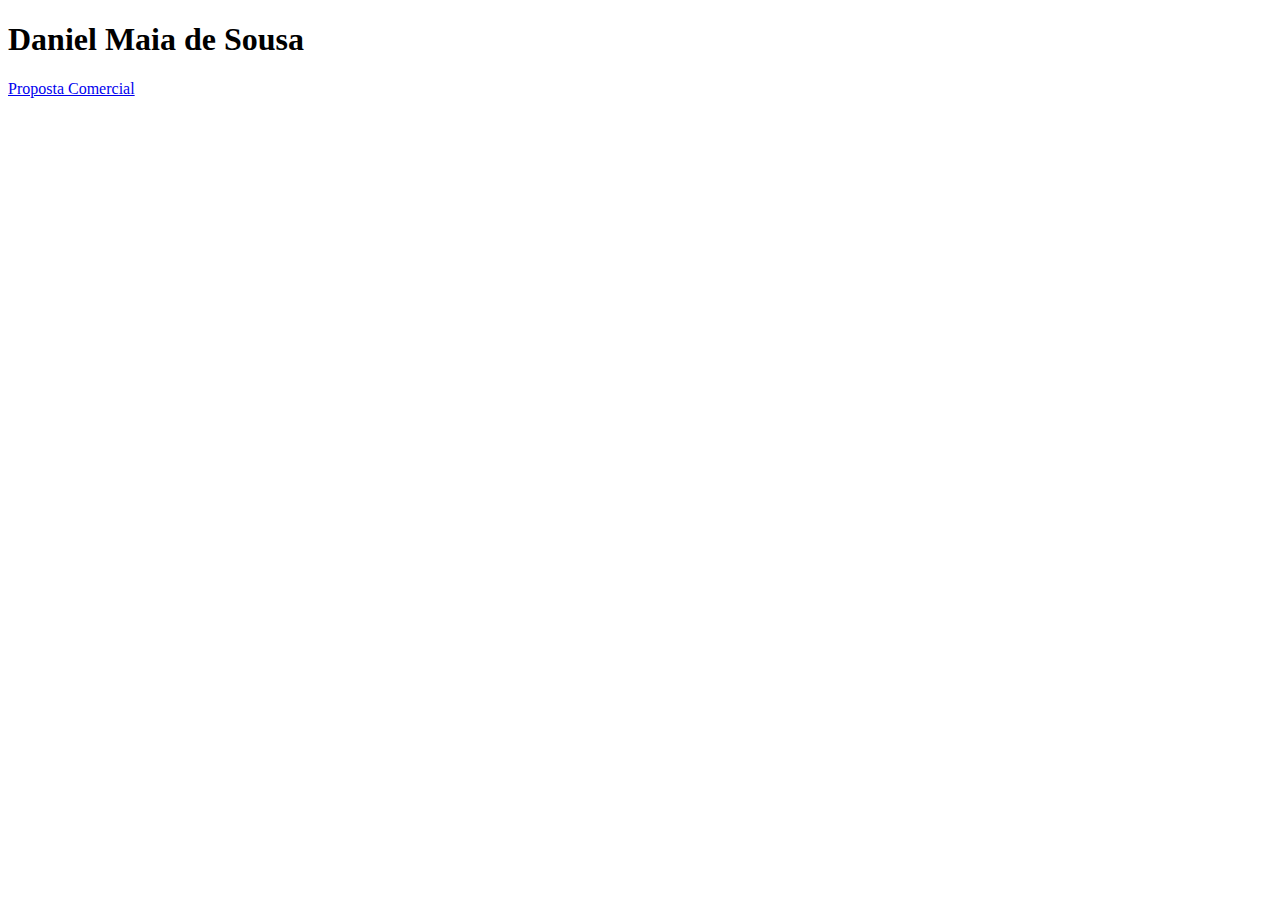
<file: index.html>
<!DOCTYPE html>
<html lang="pt-BR">
<head>
  <meta charset="UTF-8">
  <title>Atividades - Daniel Maia de Sousa</title>
</head>
<body>
  <h1>Daniel Maia de Sousa</h1>
  <a href="/PWEBTESTES/PROPOSTA/proposta.html" target="_blank">Proposta Comercial</a>

</body>
</html>
</file>
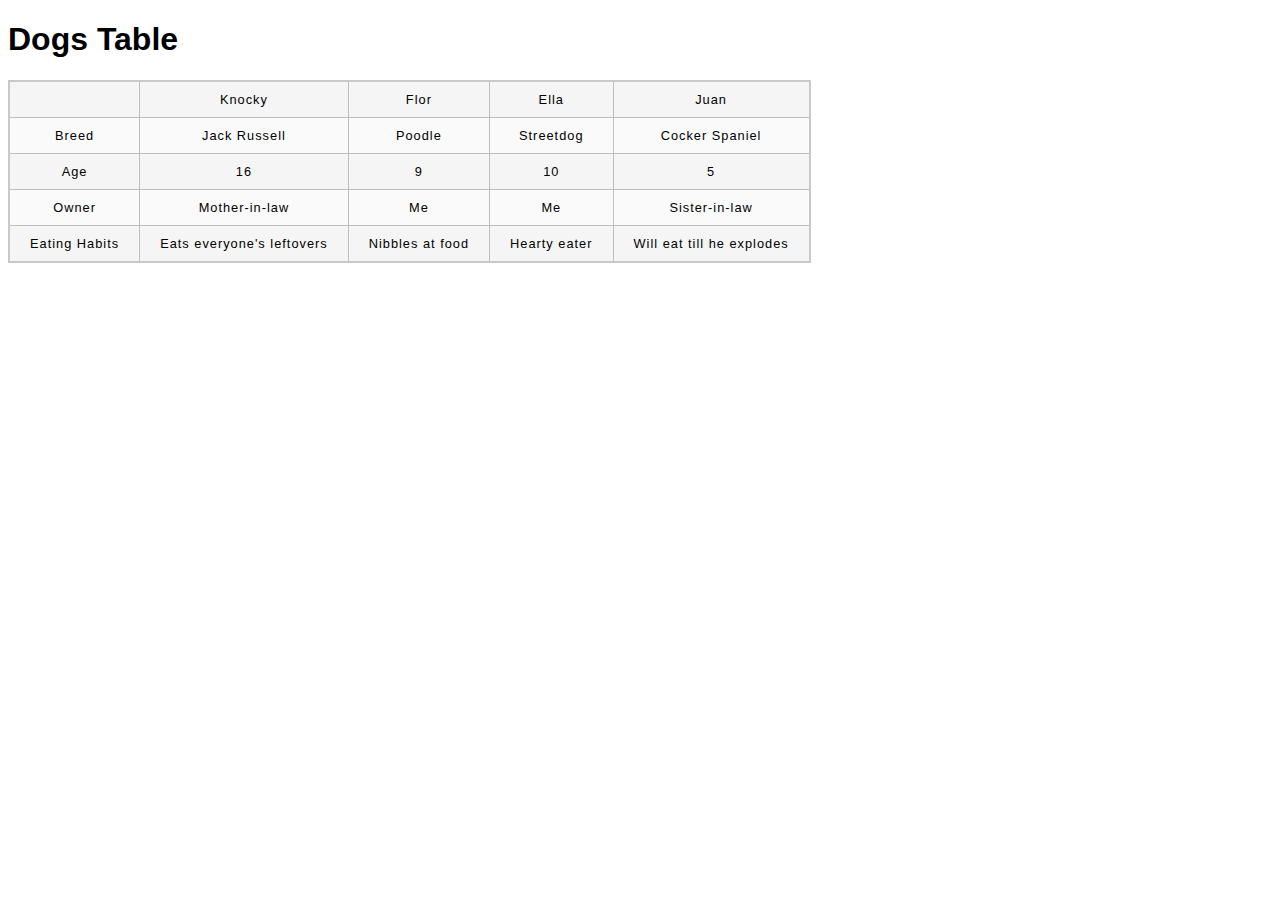
<file: dogs/index.html>
<!DOCTYPE html>
<html lang="en-US">
  <head>
    <meta charset="utf-8">
    <meta name="viewport" content="width=device-width">
    <title>Dogs table</title>
    <link href="minimal-table.css" rel="stylesheet" type="text/css">
  </head>
  <body>
    <h1>Dogs Table</h1>

    <table>
      <tr>
        <td>&nbsp;</td>
        <td>Knocky</td>
        <td>Flor</td>
        <td>Ella</td>
        <td>Juan</td>
      </tr>
      <tr>
        <td>Breed</td>
        <td>Jack Russell</td>
        <td>Poodle</td>
        <td>Streetdog</td>
        <td>Cocker Spaniel</td>
      </tr>
      <tr>
        <td>Age</td>
        <td>16</td>
        <td>9</td>
        <td>10</td>
        <td>5</td>
      </tr>
      <tr>
        <td>Owner</td>
        <td>Mother-in-law</td>
        <td>Me</td>
        <td>Me</td>
        <td>Sister-in-law</td>
      </tr>
      <tr>
        <td>Eating Habits</td>
        <td>Eats everyone's leftovers</td>
        <td>Nibbles at food</td>
        <td>Hearty eater</td>
        <td>Will eat till he explodes</td>
      </tr>
    </table>


  </body>
</html>
</file>
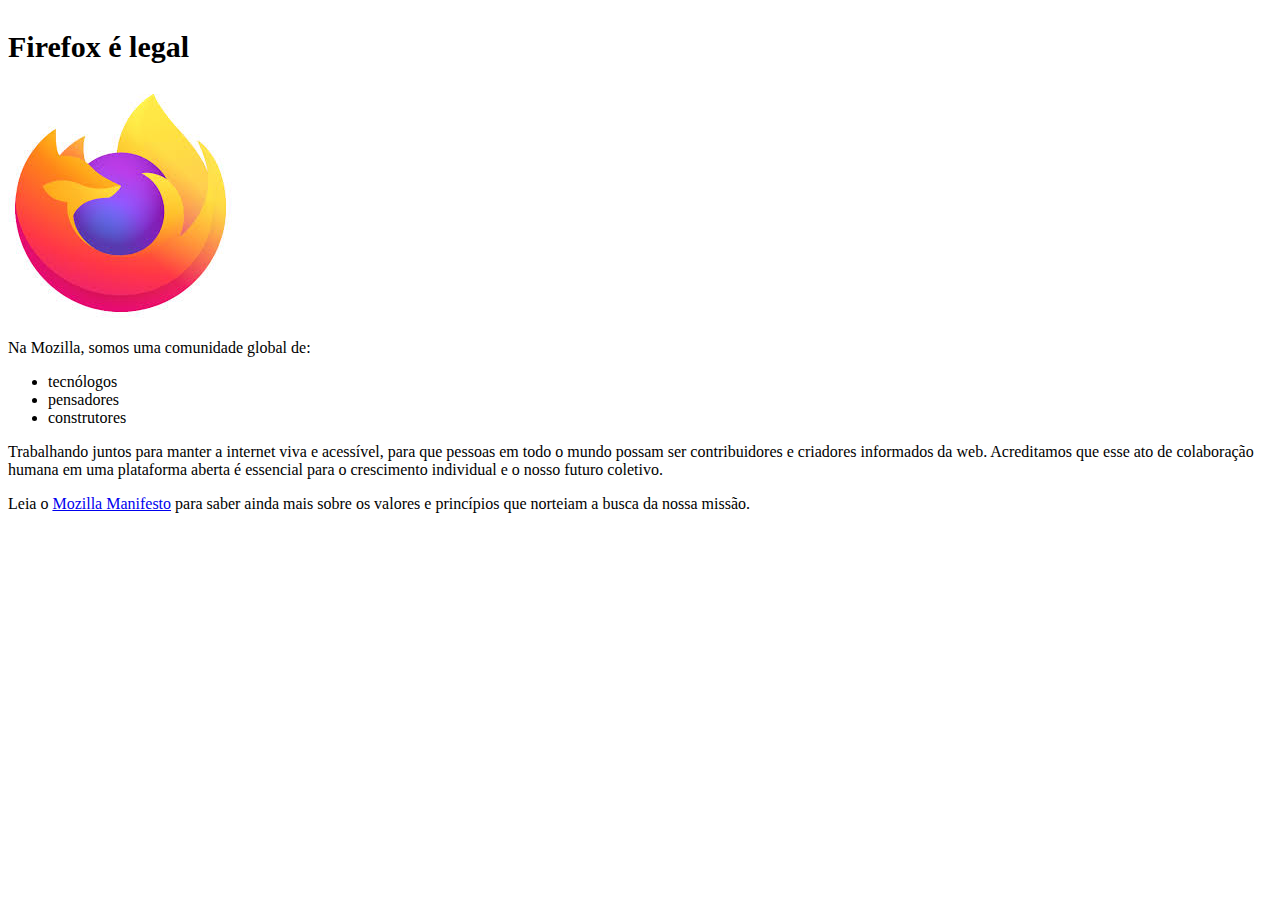
<file: firefox/index.html>
<!doctype html>
<html>
  <head>
    <meta charset="utf-8" />
    <title>Minha página de teste</title>
  </head>
  <body>
    <p style="color: black; font-size: 30px;"><strong>Firefox é legal</strong></p>
    <img src="firefox-icon.png" alt="Minha imagem de teste" />
    <p> Na Mozilla, somos uma comunidade global de:</p>
    <ul> 
      <li> tecnólogos</li>
      <li> pensadores</li>
      <li> construtores</li> 
    </ul>
    <p> Trabalhando juntos para manter a internet viva e acessível, para que pessoas em todo o mundo possam ser contribuidores e criadores informados da web. Acreditamos que esse ato de colaboração humana em uma plataforma aberta é essencial para o crescimento individual e o nosso futuro coletivo.</p>
    <p> Leia o <a href="https://www.mozilla.org/manifesto/">Mozilla Manifesto</a> para saber ainda mais sobre os valores e princípios que norteiam a busca da nossa missão.</p>

  </body>
</html>
</file>
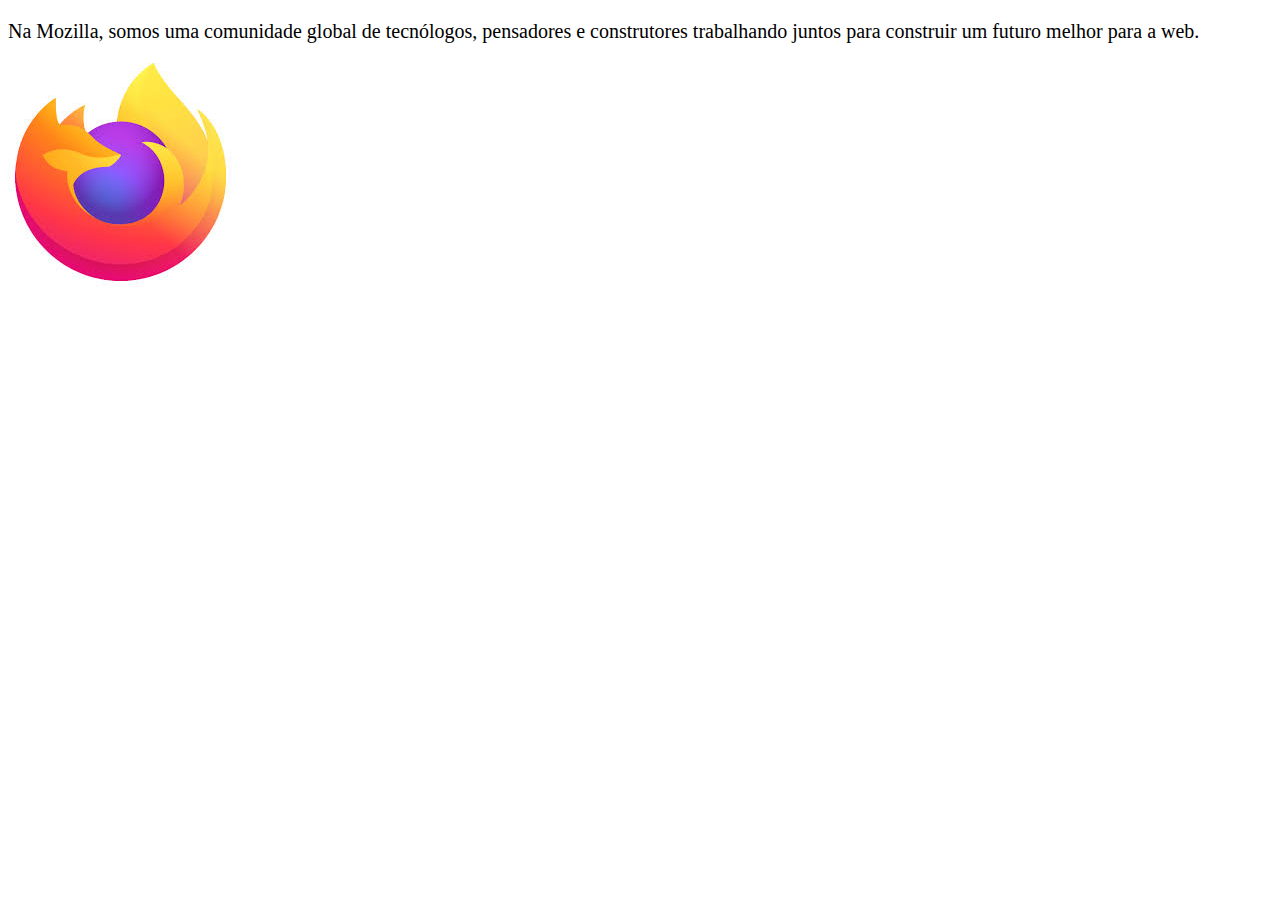
<file: site-teste/index.html>
<!doctype html>
<html>
  <head>
    <meta charset="utf-8" />
    <title>Minha página de teste</title>
  </head>
  <body>
    <p style="color: rgb(0, 0, 0); font-size: 20px;">
  Na Mozilla, somos uma comunidade global de tecnólogos, pensadores e construtores trabalhando juntos para construir um futuro melhor para a web.
</p>

    <img src="firefox-icon.png" alt="Minha imagem de teste" />
    
  </body>
</html>
</file>
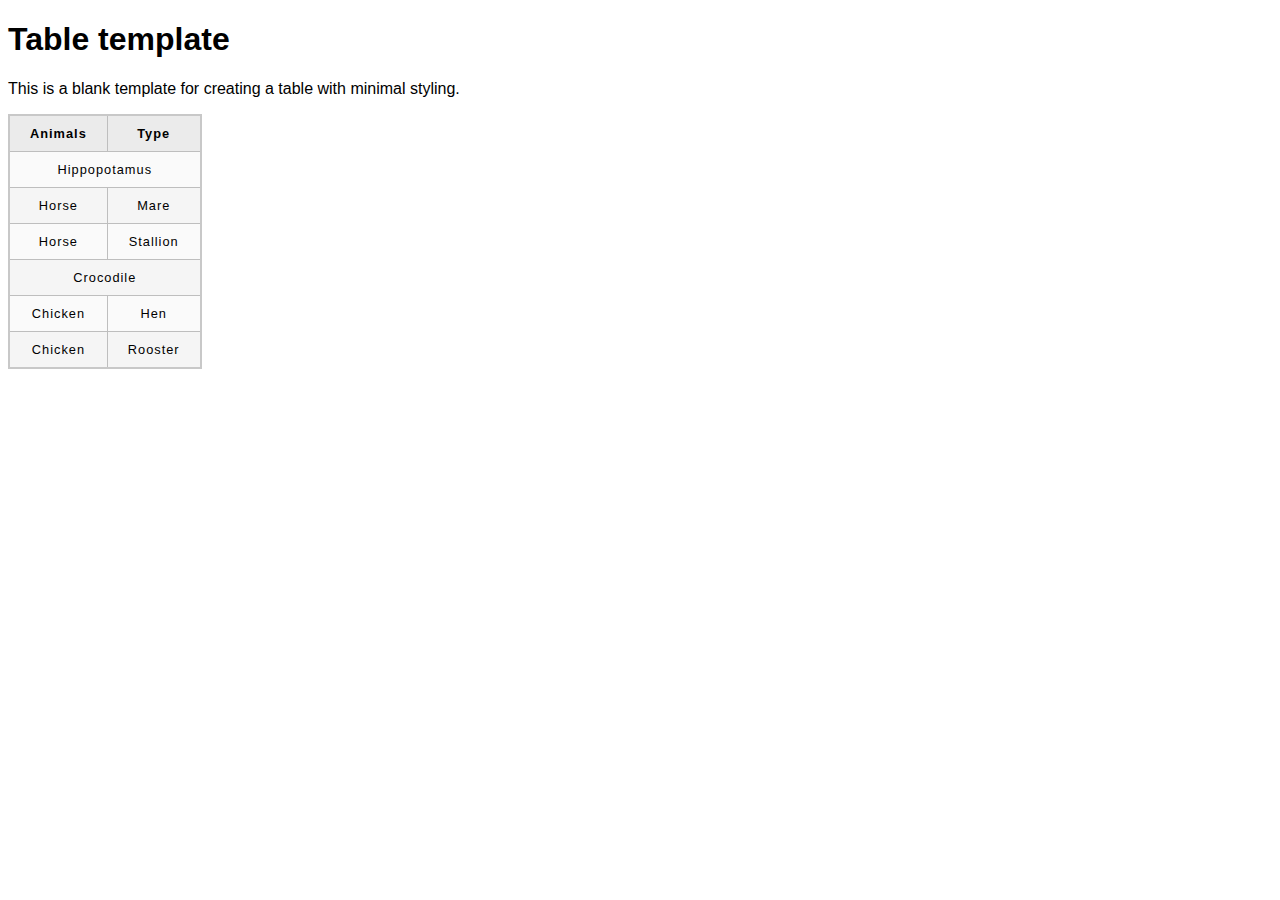
<file: TABELA/index.html>
<!DOCTYPE html>
<html lang="en-US">
  <head>
    <meta charset="utf-8" />
    <meta name="viewport" content="width=device-width" />
    <title>Table template</title>
    <link href="minimal-table.css" rel="stylesheet" type="text/css" />
  </head>
  <body>
    <h1>Table template</h1>
    <p>This is a blank template for creating a table with minimal styling.</p>

    <table>
      <tr>
        <th>Animals</th>
        <th>Type</th>
      </tr>
      <tr>
        <td colspan="2">Hippopotamus</td>
      </tr>
      <tr>
        <td>Horse</td>
        <td>Mare</td>
      </tr>
      <tr>
        <td>Horse</td>
        <td>Stallion</td>
      </tr>
      <tr>
        <td colspan="2">Crocodile</td>
      
      </tr>
      <tr>
        <td>Chicken</td>
        <td>Hen</td>
      </tr>
      <tr>
        <td>Chicken</td>
        <td>Rooster</td>
      </tr>
    </table>
  </body>
</html>
</file>
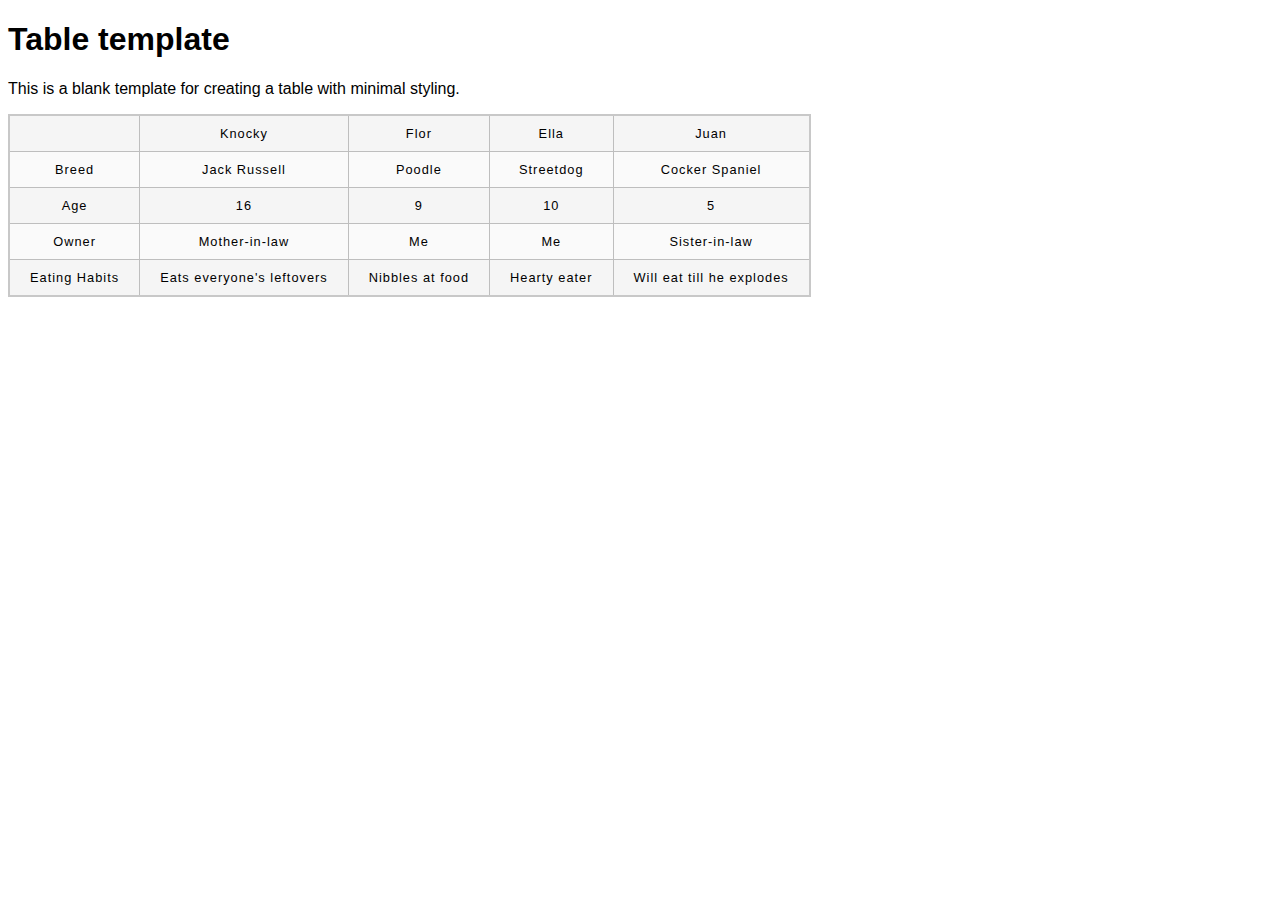
<file: TABELA/index..html>
<!DOCTYPE html>
<html lang="en-US">
  <head>
    <meta charset="utf-8">
    <meta name="viewport" content="width=device-width">
    <title>Table template</title>
    <link href="minimal-table.css" rel="stylesheet" type="text/css">
  </head>
  <body>
    <h1>Table template</h1>
    <p>This is a blank template for creating a table with minimal styling.</p>
  <table>
    <tr>
      <td>&nbsp;</td>
      <td>Knocky</td>
      <td>Flor</td>
      <td>Ella</td>
      <td>Juan</td>
    </tr>
    <tr>
      <td>Breed</td>
      <td>Jack Russell</td>
      <td>Poodle</td>
      <td>Streetdog</td>
      <td>Cocker Spaniel</td>
    </tr>
    <tr>
      <td>Age</td>
      <td>16</td>
      <td>9</td>
      <td>10</td>
      <td>5</td>
    </tr>
    <tr>
      <td>Owner</td>
      <td>Mother-in-law</td>
      <td>Me</td>
      <td>Me</td>
      <td>Sister-in-law</td>
    </tr>
    <tr>
      <td>Eating Habits</td>
      <td>Eats everyone's leftovers</td>
      <td>Nibbles at food</td>
      <td>Hearty eater</td>
      <td>Will eat till he explodes</td>
    </tr>
  </table>

  </body>
</html>
</file>
<file: dogs/minimal-table.css>
html {
  font-family: sans-serif;
}

table {
  border-collapse: collapse;
  border: 2px solid rgb(200,200,200);
  letter-spacing: 1px;
  font-size: 0.8rem;
}

td, th {
  border: 1px solid rgb(190,190,190);
  padding: 10px 20px;
}

th {
  background-color: rgb(235,235,235);
}

td {
  text-align: center;
}

tr:nth-child(even) td {
  background-color: rgb(250,250,250);
}

tr:nth-child(odd) td {
  background-color: rgb(245,245,245);
}

caption {
  padding: 10px;
}
</file>
<file: TABELA/minimal-table.css>
html {
  font-family: sans-serif;
}

table {
  border-collapse: collapse;
  border: 2px solid rgb(200,200,200);
  letter-spacing: 1px;
  font-size: 0.8rem;
}

td, th {
  border: 1px solid rgb(190,190,190);
  padding: 10px 20px;
}

th {
  background-color: rgb(235,235,235);
}

td {
  text-align: center;
}

tr:nth-child(even) td {
  background-color: rgb(250,250,250);
}

tr:nth-child(odd) td {
  background-color: rgb(245,245,245);
}

caption {
  padding: 10px;
}
</file>
